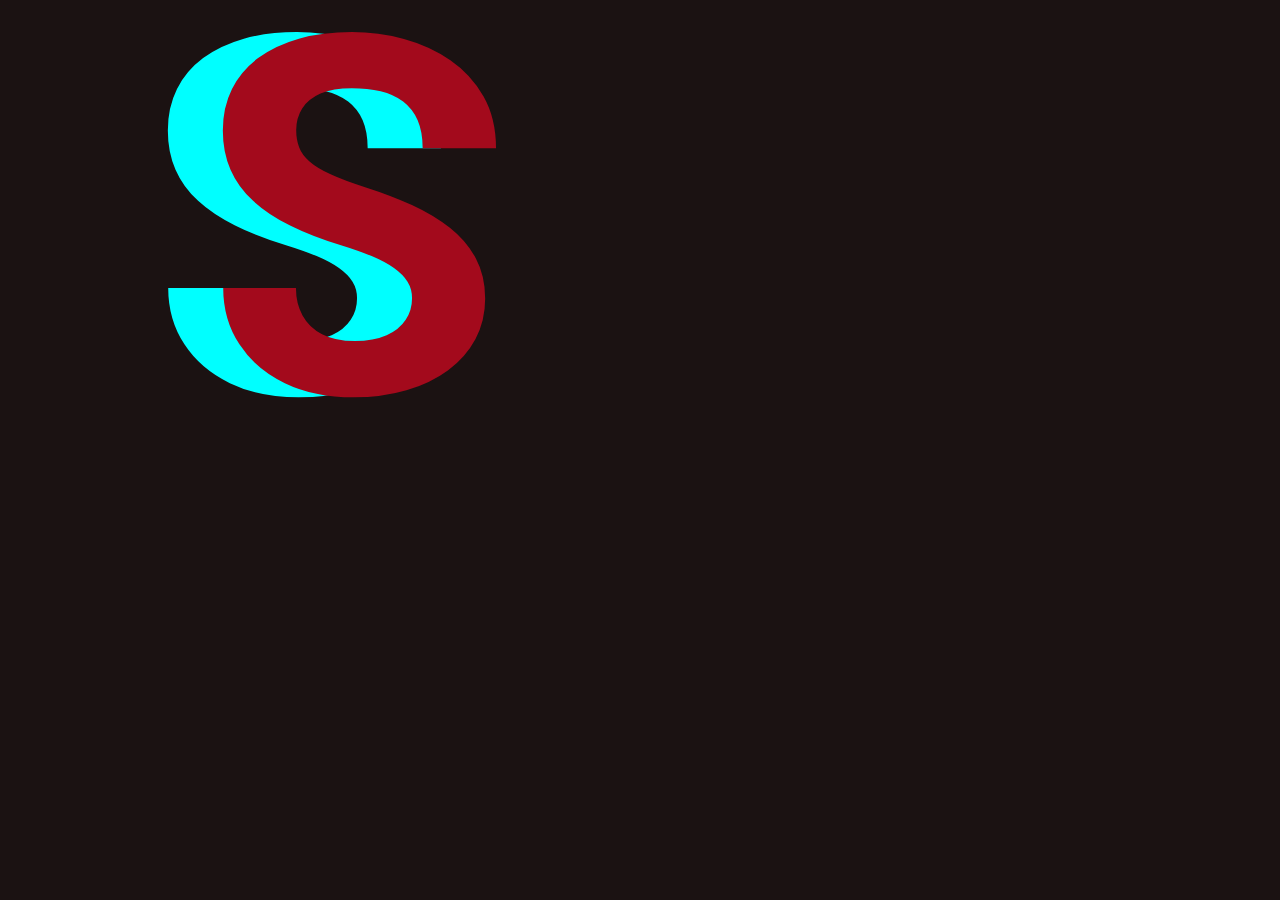
<file: logo.html>
<!DOCTYPE html>
<html lang="en">

<head>
    <meta charset="UTF-8">
    <meta http-equiv="X-UA-Compatible" content="IE=edge">
    <meta name="viewport" content="width=device-width, initial-scale=1.0">
    <title>3-D Alphabet</title>
    <link rel="stylesheet" href="logo.css">

</head>

<body>
    <div class="alpha" id="alpha1">S</div>
    <div class="aplha" id="alpha2">S</div>
</body>

</html>
</file>
<file: logo.css>
@import url("https://fonts.googleapis.com/css2?family=Roboto:wght@900&display=swap");
* {
  margin: 0;
  padding: 0;
}

body {
  background-color: #1b1212;
}

#alpha1 {
  position: absolute;
  left: 150px;
  top: -85px;
  display: inline-block;
  font-size: 500px;
  font-weight: bolder;
  font-stretch: ultra-expanded;
  transform: rotate(180deg);
  color: cyan;
  font-family: "Roboto", sans-serif;
}

#alpha2 {
  position: absolute;
  left: 205px;
  top: -85px;
  display: inline-block;
  font-size: 500px;
  font-weight: bolder;
  font-family: "Roboto", sans-serif;
  font-stretch: ultra-expanded;
  transform: rotate(180deg);
  color: #a30a1c;
}
</file>
